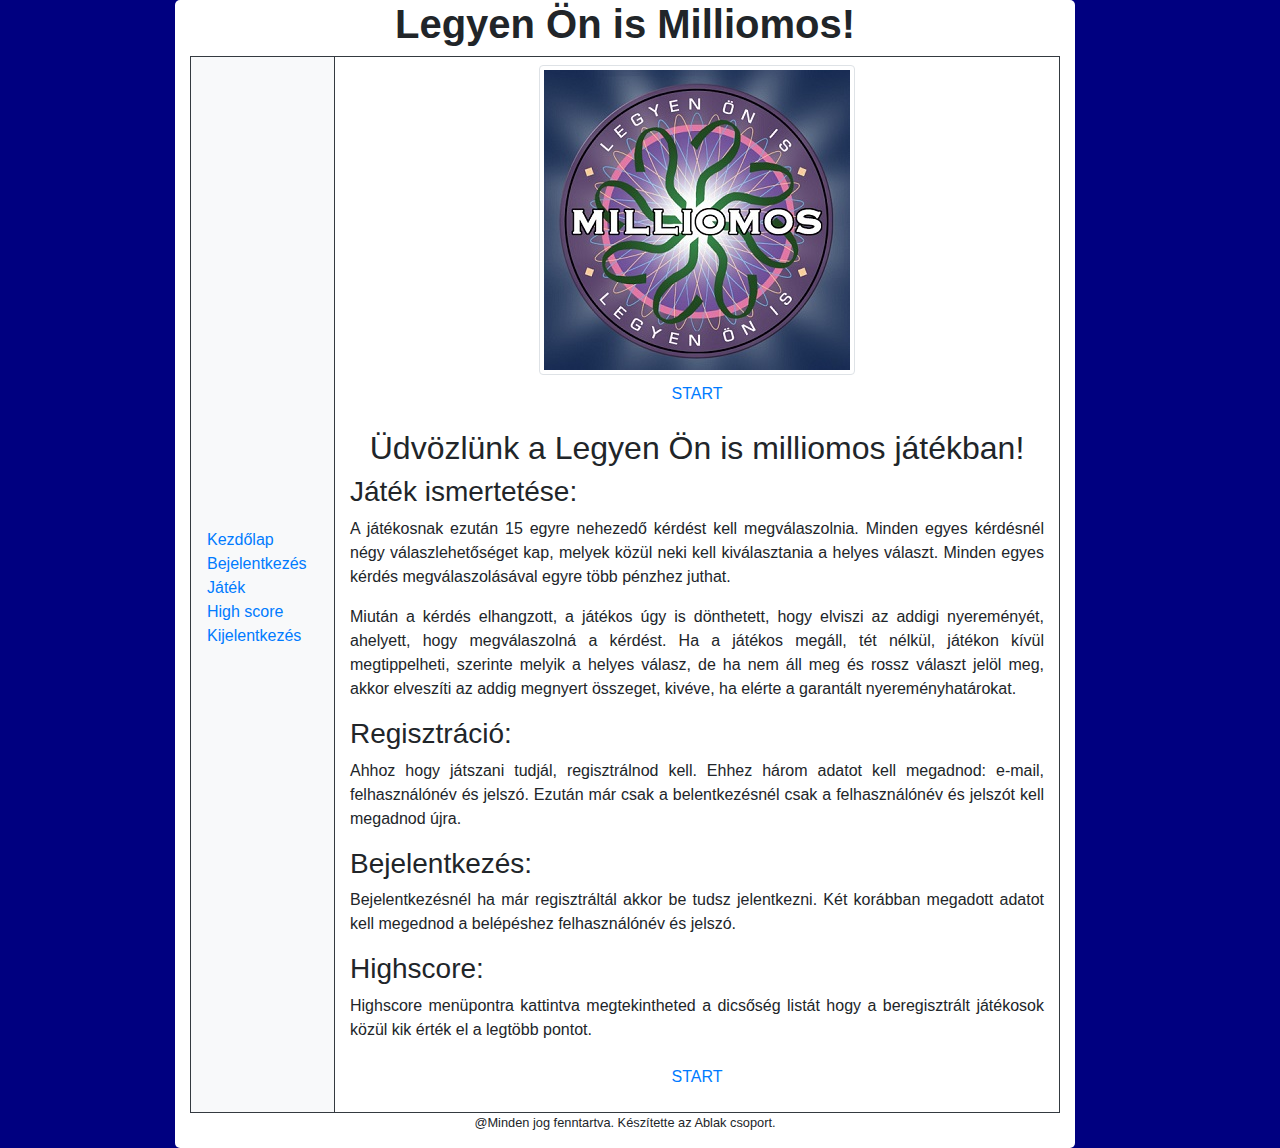
<file: index.html>
<!DOCTYPE html>
<html lang="hu">

<head>
	<meta charset="utf-8">
	<title>Legyen Ön is milliomos! - Antal Adrienn</title>

	<meta name="viewport" content="width=device-width, initial-scale=1">
	<link rel="stylesheet" href="https://maxcdn.bootstrapcdn.com/bootstrap/4.5.2/css/bootstrap.min.css">

	<script src="https://ajax.googleapis.com/ajax/libs/jquery/3.5.1/jquery.min.js">

	</script>

	<script src="https://cdnjs.cloudflare.com/ajax/libs/popper.js/1.16.0/umd/popper.min.js">

	</script>

	<script src="https://maxcdn.bootstrapcdn.com/bootstrap/4.5.2/js/bootstrap.min.js">

	</script>

	<link href="style.css" rel="stylesheet" type="text/css" />

</head>



<body>

	<main class="container row">

		<header class="col-sm-12">
			<h1 class="font-weight-bold">Legyen Ön is Milliomos!</h1>
		</header>

		<nav class="col-sm-2 pt-3 navbar bg-light border border-dark">
			<ul class="navbar-nav">
				<li class="nav-item"><a href="index.html">Kezdőlap</a></li>
				<li class="nav-item"><a href="bejelentkezes.html">Bejelentkezés</a></li>
				<li class="nav-item"><a href="jatek.html">Játék</a></li>
				<li class="nav-item"><a href="highscore.html">High score</a></li>
				<li class="nav-item"><a href="url">Kijelentkezés</a></li>
			</ul>
		</nav>

		<article class="col-sm-10 pt-2 border border-left-0 border-dark">
			<img class="img-thumbnail mx-auto d-block" src="unnamed.jpg" alt="millimoskep">       
<p class="text-center text-primary"><button type="button" class="btn btn-link">START</button></p>

<h2 class="text-center">Üdvözlünk a Legyen Ön is milliomos játékban!</h2>

<h3>Játék ismertetése:</h3>

<p>A játékosnak ezután 15 egyre nehezedő kérdést kell megválaszolnia. Minden egyes kérdésnél négy válaszlehetőséget kap, melyek közül neki kell kiválasztania a helyes választ. Minden egyes kérdés megválaszolásával egyre több pénzhez juthat.</p>

<p>Miután a kérdés elhangzott, a játékos úgy is dönthetett, hogy elviszi az addigi nyereményét, ahelyett, hogy megválaszolná a kérdést. Ha a játékos megáll, tét nélkül, játékon kívül megtippelheti, szerinte melyik a helyes válasz, de ha nem áll meg és rossz választ jelöl meg, akkor elveszíti az addig megnyert összeget, kivéve, ha elérte a garantált nyereményhatárokat.</p>

<h3>Regisztráció:</h3>
<p>Ahhoz hogy játszani tudjál, regisztrálnod kell. Ehhez három adatot kell megadnod: e-mail, felhasználónév és jelszó. Ezután már csak a belentkezésnél csak a felhasználónév és jelszót kell megadnod újra.</p>

<h3>Bejelentkezés:</h3>
<p>Bejelentkezésnél ha már regisztráltál akkor be tudsz jelentkezni. Két korábban megadott adatot kell megednod a belépéshez felhasználónév és jelszó.</p>

<h3>Highscore:</h3>
<p>Highscore menüpontra kattintva megtekintheted a dicsőség listát hogy a beregisztrált játékosok közül kik érték el a legtöbb pontot.</p>

<p class="text-center text-primary"><button type="button" class="btn btn-link">START</button></p>
      </article>
      <footer class="col-sm-12">
        <p class="text-center small">@Minden jog fenntartva. Készítette az Ablak csoport.</p>
        </footer>      
    </main>
  </body>
</html>
</file>
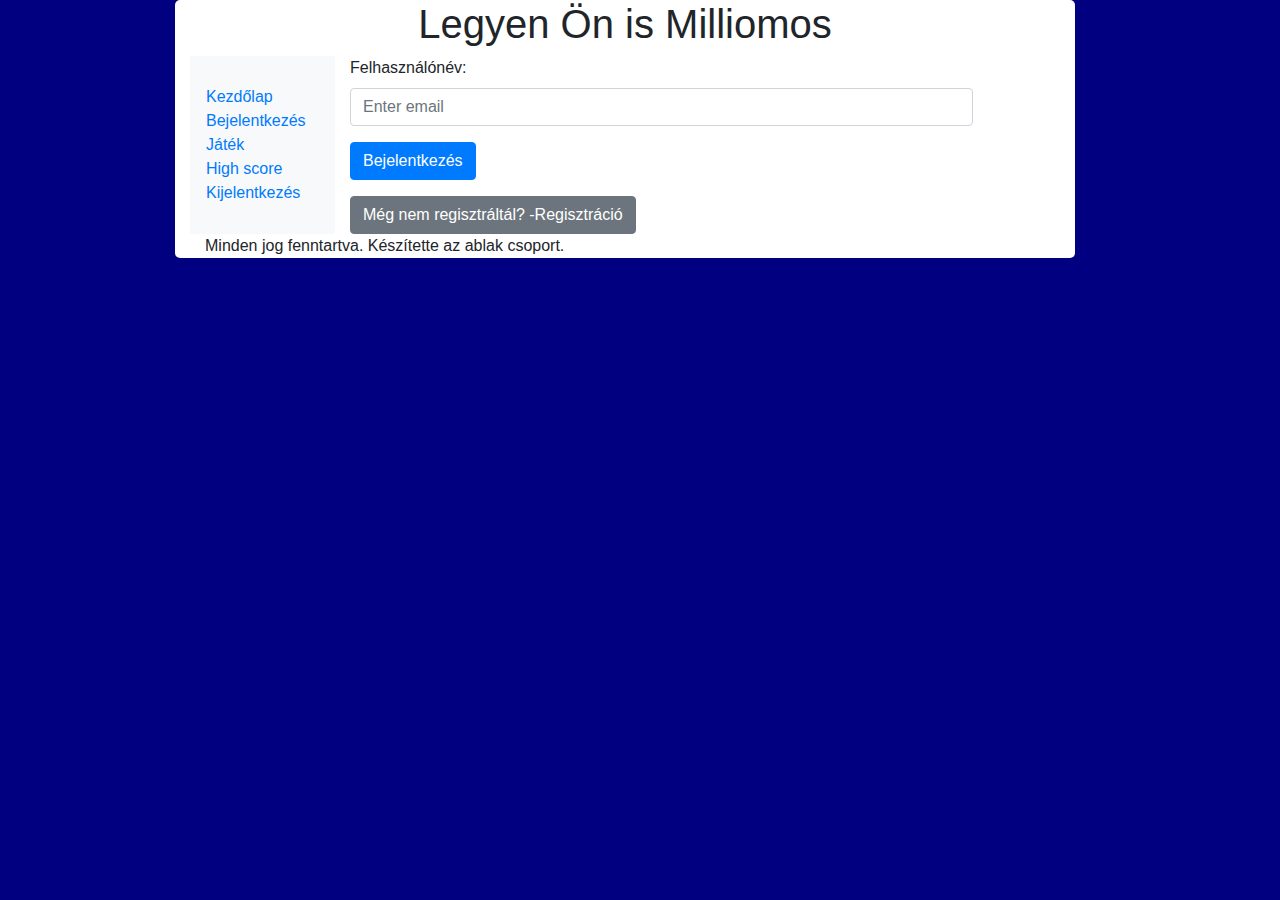
<file: bejelentkezes.html>
<!DOCTYPE html>
<html lang="hu">
  <head>
    <meta charset="utf-8">
    <title>Legyen Ön is milliomos!</title>
    <meta name="viewport" content="width=device-width, initial-scale=1">
  <link rel="stylesheet" href="https://maxcdn.bootstrapcdn.com/bootstrap/4.5.2/css/bootstrap.min.css">
  <script src="https://ajax.googleapis.com/ajax/libs/jquery/3.5.1/jquery.min.js"></script>
  <script src="https://cdnjs.cloudflare.com/ajax/libs/popper.js/1.16.0/umd/popper.min.js"></script>
  <script src="https://maxcdn.bootstrapcdn.com/bootstrap/4.5.2/js/bootstrap.min.js"></script>
  <link href="style.css" rel="stylesheet" type="text/css" />
  </head>
  <body>
    <main class="container row">
      <header class="col-sm-12"><h1>Legyen Ön is Milliomos</h1></header>
      <nav class="col-sm-2 navbar bg-light">
        <ul class="navbar-nav">
          <li class="nav-item"><a href="index.html">Kezdőlap</a></li>
          <li class="nav-item"><a href="bejelentkezes.html">Bejelentkezés</a></li>
          <li class="nav-item"><a href="jatek.html">Játék</a></li>
          <li class="nav-item"><a href="highscore.html">High score</a></li>
          <li class="nav-item"><a href="url">Kijelentkezés</a></li>
        </ul>
      </nav>
      </nav>
      <article class="col-sm-9">
        <form action="/action_page.php">
          <div class="form-group">
            <label for="username">Felhasználónév:</label>
            <input type="email" class="form-control" placeholder="Enter email" id="email">
          </div>
          <button type="submit" class="btn btn-primary">Bejelentkezés</button>
          <p></p>
          <button type="submit" class="btn btn-secondary">Még nem regisztráltál? -Regisztráció</button>
        </form>
      </article>
      <footer class="col-sm-12">Minden jog fenntartva. Készítette az ablak csoport.</footer>      
    </main>
  </body>
</html>
</file>
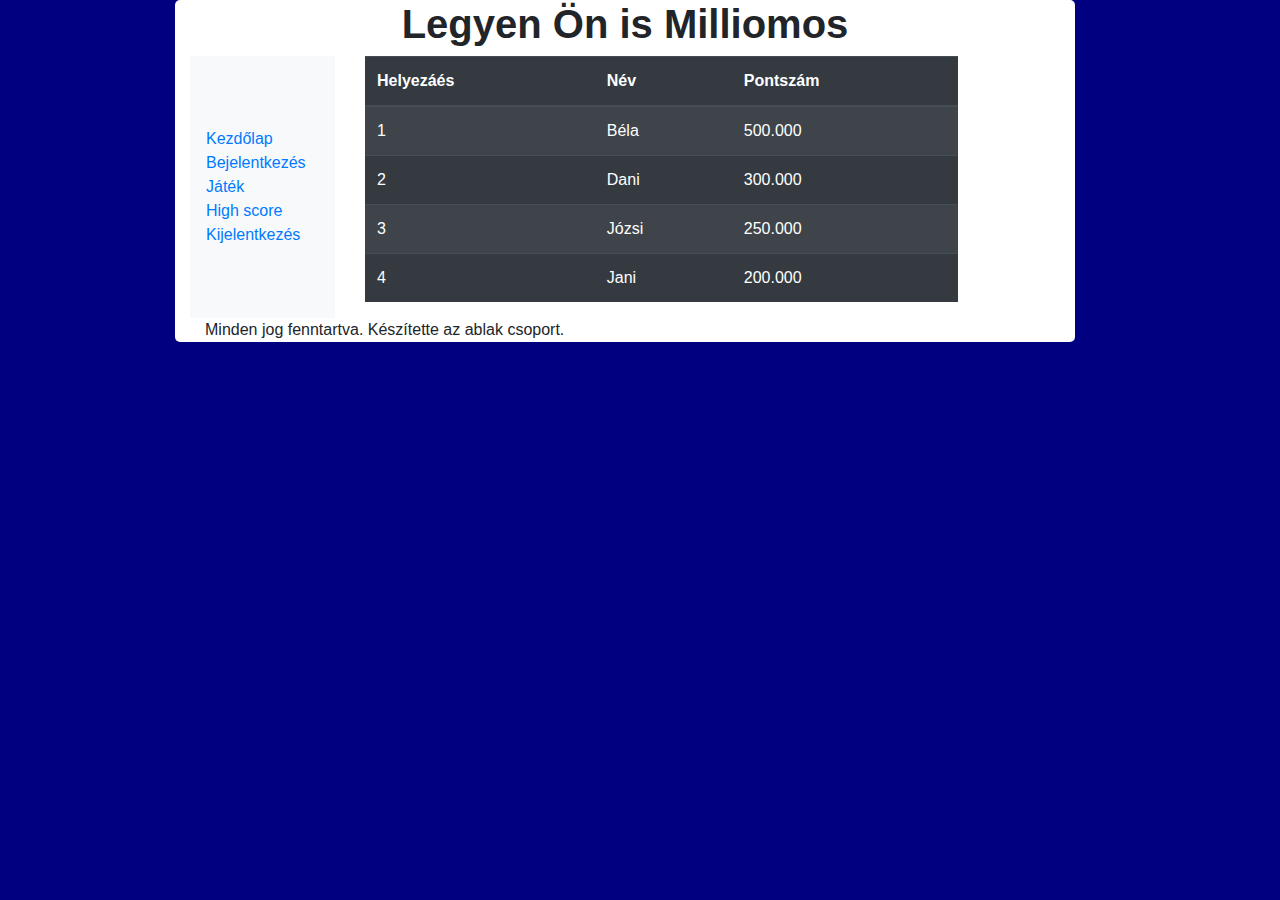
<file: highscore.html>
<!DOCTYPE html>
<html lang="hu">
  <head>
    <meta charset="utf-8">
    <title>Legyen Ön is milliomos!</title>

    <meta name="viewport" content="width=device-width, initial-scale=1">
  <link rel="stylesheet" href="https://maxcdn.bootstrapcdn.com/bootstrap/4.5.2/css/bootstrap.min.css">

  <script src="https://ajax.googleapis.com/ajax/libs/jquery/3.5.1/jquery.min.js"></script>

  <script src="https://cdnjs.cloudflare.com/ajax/libs/popper.js/1.16.0/umd/popper.min.js"></script>

  <script src="https://maxcdn.bootstrapcdn.com/bootstrap/4.5.2/js/bootstrap.min.js"></script>

  <link href="style.css" rel="stylesheet" type="text/css" />

  </head>



  <body>

    <main class="container row">

      <header class="col-sm-12"><h1 class="font-weight-bold text-center">Legyen Ön is Milliomos</h1></header>

   <nav class="col-sm-2 navbar bg-light">
        <ul class="navbar-nav">
          <li class="nav-item"><a href="index.html">Kezdőlap</a></li>
          <li class="nav-item"><a href="bejelentkezes.html">Bejelentkezés</a></li>
          <li class="nav-item"><a href="jatek.html">Játék</a></li>
          <li class="nav-item"><a href="highscore.html">High score</a></li>
          <li class="nav-item"><a href="url">Kijelentkezés</a></li>
        </ul>
      </nav>
      
      <article class="col-sm-9">
        <div class="container">
            
  <table class="table table-dark table-striped">
    <thead>
      <tr>
        <th>Helyezáés</th>
        <th>Név</th>
        <th>Pontszám</th>
      </tr>
    </thead>
    <tbody>
      <tr>
        <td>1</td>
        <td>Béla</td>
        <td>500.000</td>
      </tr>
      <tr>
        <td>2</td>
        <td>Dani</td>
        <td>300.000</td>
      </tr>
      <tr>
        <td>3</td>
        <td>Józsi</td>
        <td>250.000</td>
      </tr>
       <tr>
        <td>4</td>
        <td>Jani</td>
        <td>200.000</td>
      </tr>
    </tbody>
  </table>
</div>

      </article>

      <footer class="col-sm-12">Minden jog fenntartva. Készítette az ablak csoport.</footer>      
    </main>
  


  </body>
</html>
</file>
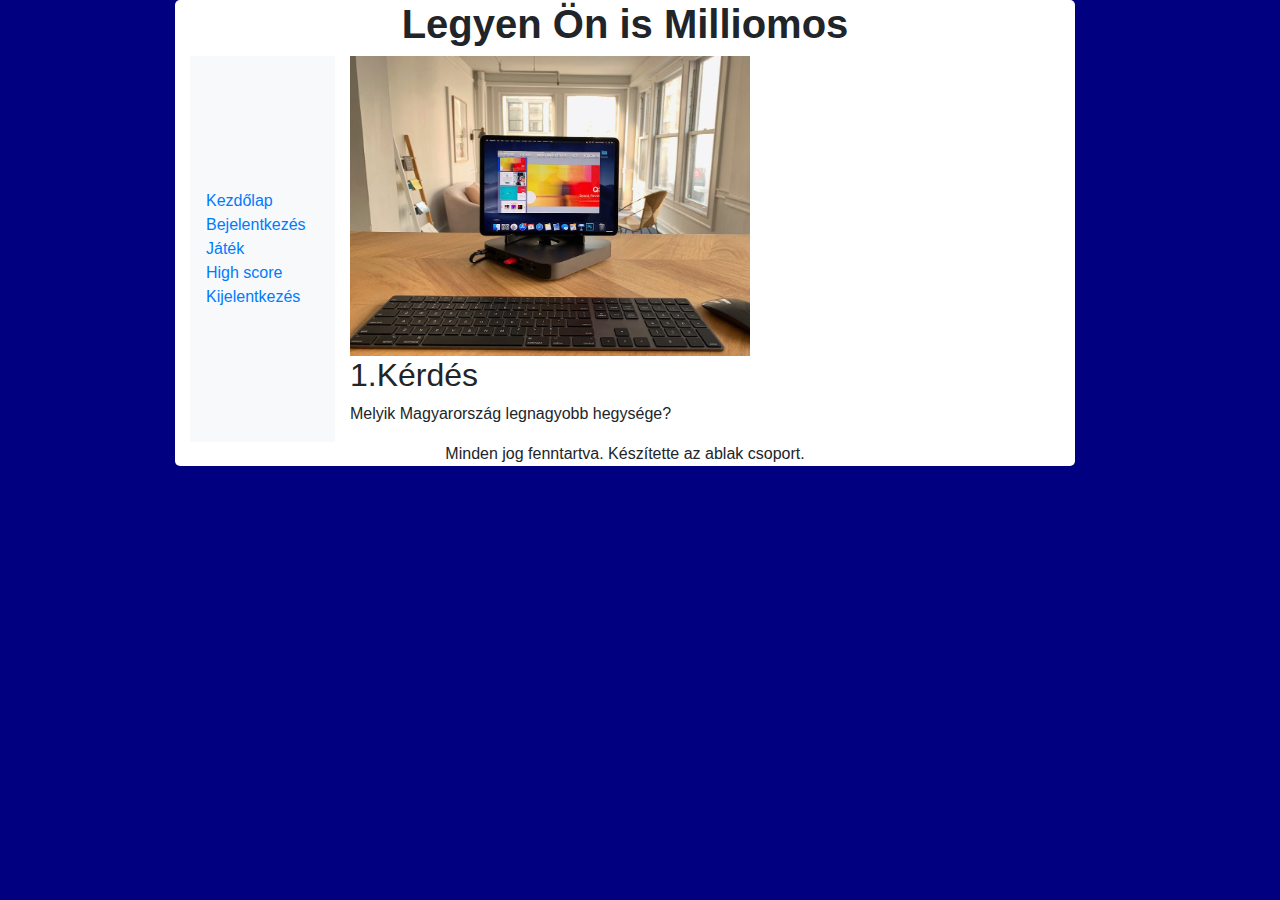
<file: jatek.html>
<!DOCTYPE html>
<html lang="hu">
  <head>
    <meta charset="utf-8">
    <title>Legyen Ön is milliomos!</title>

    <meta name="viewport" content="width=device-width, initial-scale=1">
  <link rel="stylesheet" href="https://maxcdn.bootstrapcdn.com/bootstrap/4.5.2/css/bootstrap.min.css">

  <script src="https://ajax.googleapis.com/ajax/libs/jquery/3.5.1/jquery.min.js"></script>

  <script src="https://cdnjs.cloudflare.com/ajax/libs/popper.js/1.16.0/umd/popper.min.js"></script>

  <script src="https://maxcdn.bootstrapcdn.com/bootstrap/4.5.2/js/bootstrap.min.js"></script>

  <link href="style.css" rel="stylesheet" type="text/css" />

  </head>



  <body>

    <main class="container row">

      <header class="col-sm-12"><h1 class="font-weight-bold text-center">Legyen Ön is Milliomos</h1></header>

      <nav class="col-sm-2 navbar bg-light">
        <ul class="navbar-nav">
          <li class="nav-item"><a href="index.html">Kezdőlap</a></li>
          <li class="nav-item"><a href="bejelentkezes.html">Bejelentkezés</a></li>
          <li class="nav-item"><a href="jatek.html">Játék</a></li>
          <li class="nav-item"><a href="highscore.html">High score</a></li>
          <li class="nav-item"><a href="url">Kijelentkezés</a></li>
        </ul>
      </nav>
      
      <article class="col-sm-10">
        <img  src="ipad.jpg" alt="ipad"width="400" height="300">   
        <h2>1.Kérdés</h2>   
        <p>Melyik Magyarország legnagyobb hegysége?</p>

      </article>
      <footer class="col-sm-12 text-center"">Minden jog fenntartva. Készítette az ablak csoport.</footer>      
    </main>
  </body>
</html>
</file>
<file: style.css>
@charset "utf-8";

body {
  background: navy;  
     max-width: 900px;
     margin: auto;
     
}

main {
  padding: 0;
  background: white;
  BORDER-RADIUS: 5px;
}



h1{
  text-align: center;

}



article p{
  text-align: justify;
}

button:hover {
  text-decoration: none;
}
</file>
